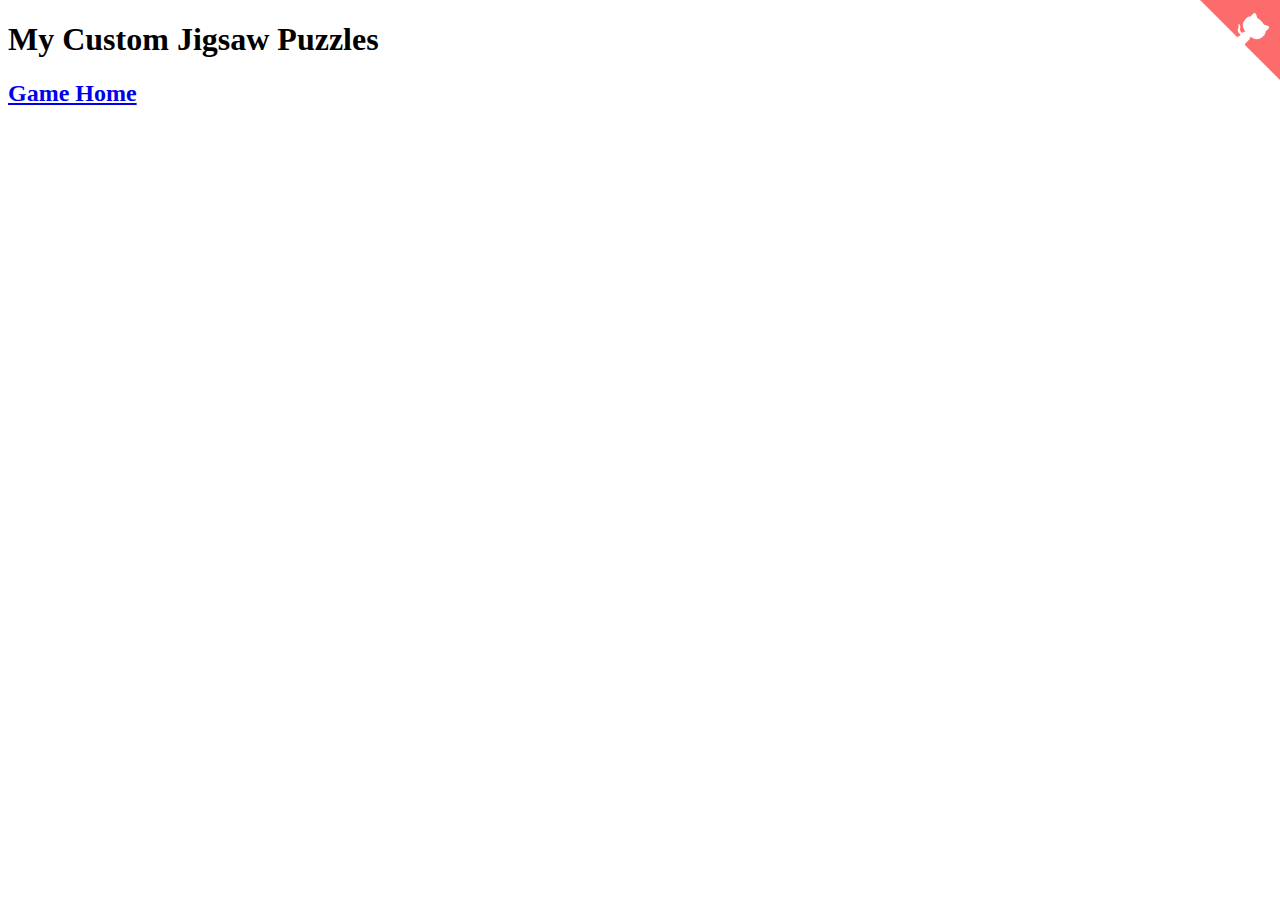
<file: index.html>
<!DOCTYPE html>
<html>
   <head><title>My Custom Jigsaw Puzzles</title></head>
   <body>
      <h1>My Custom Jigsaw Puzzles</h1>
      <h2><a href="jigsaw.html">Game Home</a></h2>
      <a href="https://github.com/theredsox/MyCustomJigsaw" class="github-corner" aria-label="View source on GitHub"><svg width="80" height="80" viewBox="0 0 250 250" style="fill:#FD6C6C; color:#fff; position: absolute; top: 0; border: 0; right: 0;" aria-hidden="true"><path d="M0,0 L115,115 L130,115 L142,142 L250,250 L250,0 Z"></path><path d="M128.3,109.0 C113.8,99.7 119.0,89.6 119.0,89.6 C122.0,82.7 120.5,78.6 120.5,78.6 C119.2,72.0 123.4,76.3 123.4,76.3 C127.3,80.9 125.5,87.3 125.5,87.3 C122.9,97.6 130.6,101.9 134.4,103.2" fill="currentColor" style="transform-origin: 130px 106px;" class="octo-arm"></path><path d="M115.0,115.0 C114.9,115.1 118.7,116.5 119.8,115.4 L133.7,101.6 C136.9,99.2 139.9,98.4 142.2,98.6 C133.8,88.0 127.5,74.4 143.8,58.0 C148.5,53.4 154.0,51.2 159.7,51.0 C160.3,49.4 163.2,43.6 171.4,40.1 C171.4,40.1 176.1,42.5 178.8,56.2 C183.1,58.6 187.2,61.8 190.9,65.4 C194.5,69.0 197.7,73.2 200.1,77.6 C213.8,80.2 216.3,84.9 216.3,84.9 C212.7,93.1 206.9,96.0 205.4,96.6 C205.1,102.4 203.0,107.8 198.3,112.5 C181.9,128.9 168.3,122.5 157.7,114.1 C157.9,116.9 156.7,120.9 152.7,124.9 L141.0,136.5 C139.8,137.7 141.6,141.9 141.8,141.8 Z" fill="currentColor" class="octo-body"></path></svg></a><style>.github-corner:hover .octo-arm{animation:octocat-wave 560ms ease-in-out}@keyframes octocat-wave{0%,100%{transform:rotate(0)}20%,60%{transform:rotate(-25deg)}40%,80%{transform:rotate(10deg)}}@media (max-width:500px){.github-corner:hover .octo-arm{animation:none}.github-corner .octo-arm{animation:octocat-wave 560ms ease-in-out}}</style>
   </body>
</html>
</file>
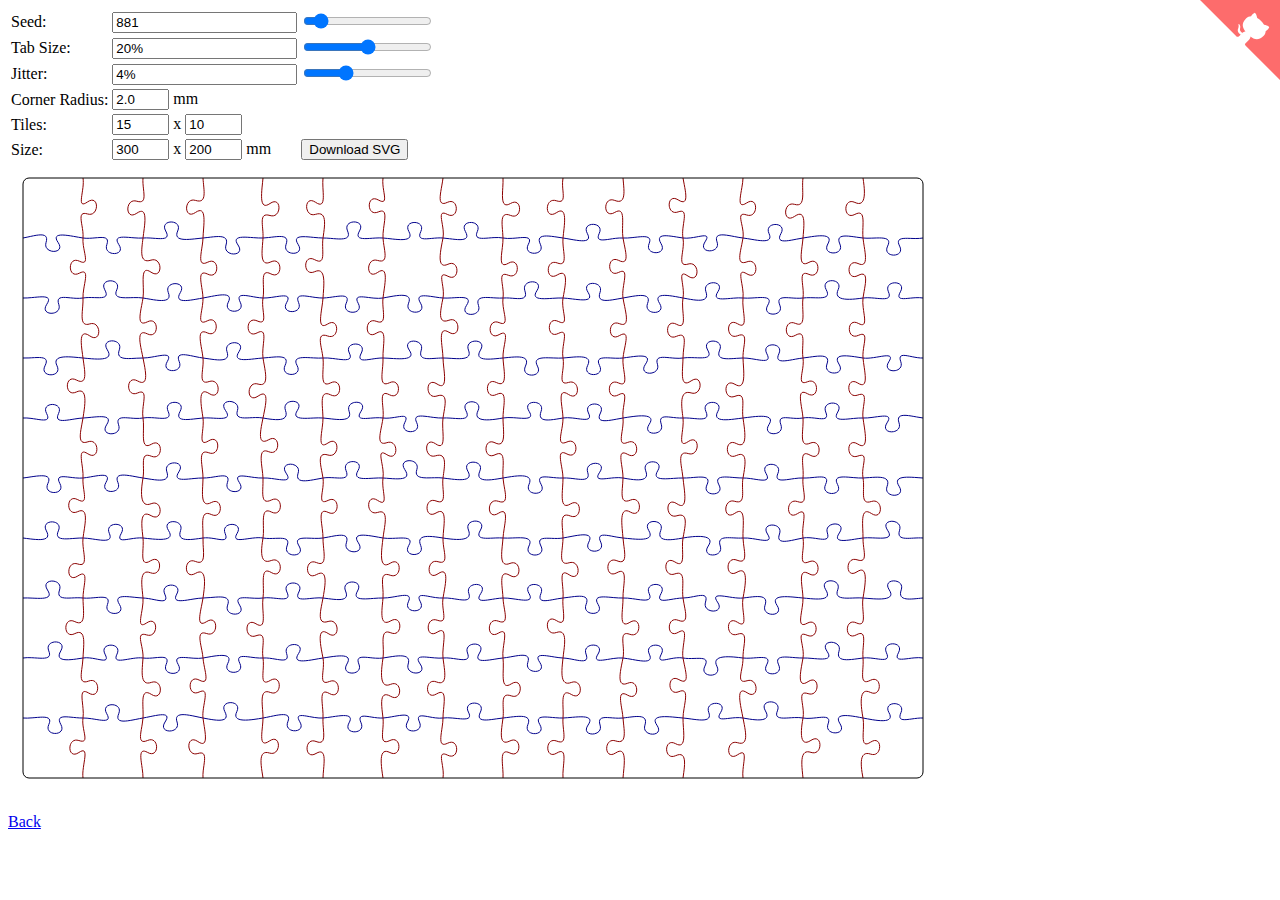
<file: examples/pieceGeneratorExample.html>
<!DOCTYPE html>
<html>

<head>
   <meta charset="UTF-8">
   <title>Jigsaw puzzle</title>
   <script type="text/javascript">
      // save function pieced together from here: https://stackoverflow.com/questions/19327749/javascript-blob-filename-without-link
      function save(filename, data)
      {
         var blob = new Blob([data], {type: "image/svg+xml"});
         if (window.navigator.msSaveOrOpenBlob)
         {
            window.navigator.msSaveBlob(blob, filename);
         }
         else
         {
            var elem = window.document.createElement('a');
            elem.href = window.URL.createObjectURL(blob);
            elem.download = filename;        
            document.body.appendChild(elem);
            elem.click();        
            document.body.removeChild(elem);
         }
      }
   
      var seed = 1;
      function random() { var x = Math.sin(seed) * 10000; seed += 1; return x - Math.floor(x); }
      function uniform(min, max) { var r = random(); return min + r * (max - min); }
      function rbool() { return random() > 0.5; }
      
      function $(id) { return document.getElementById(id); }

      function updateseed()     { $("_seed").value =    $("seed").value;          update(); }
      function updatetabsize()  { $("_tabsize").value = $("tabsize").value + "%"; update(); }
      function updatejitter()   { $("_jitter").value =  $("jitter").value + "%";  update(); }
      function update_seed()    { var val = parseFloat($("_seed").value);    if (!isNaN(val)) { $("seed").value = val; }    updateseed(); }
      function update_tabsize() { var val = parseFloat($("_tabsize").value); if (!isNaN(val)) { $("tabsize").value = val; } updatetabsize(); }
      function update_jitter()  { var val = parseFloat($("_jitter").value);  if (!isNaN(val)) { $("jitter").value = val; }  updatejitter(); }
      
      var a, b, c, d, e, t, j, flip, xi, yi, xn, yn, vertical, offset, width, height, radius;
      function first() { e = uniform(-j, j); next();}
      function next()  { var flipold = flip; flip = rbool(); a = (flip == flipold ? -e: e); b = uniform(-j, j); c = uniform(-j, j); d = uniform(-j, j); e = uniform(-j, j);}
      function sl()  { return vertical ? height / yn : width / xn; }
      function sw()  { return vertical ? width / xn : height / yn;}
      function ol()  { return offset + sl() * (vertical ? yi : xi); }
      function ow()  { return offset + sw() * (vertical ? xi : yi); }
      function l(v)  { var ret = ol() + sl() * v; return Math.round(ret * 100) / 100; }
      function w(v)  { var ret = ow() + sw() * v * (flip ? -1.0 : 1.0); return Math.round(ret * 100) / 100; }
      function p0l() { return l(0.0); }
      function p0w() { return w(0.0); }
      function p1l() { return l(0.2); }
      function p1w() { return w(a); }
      function p2l() { return l(0.5 + b + d); }
      function p2w() { return w(-t + c); }
      function p3l() { return l(0.5 - t + b); }
      function p3w() { return w(t + c); }
      function p4l() { return l(0.5 - 2.0 * t + b - d); }
      function p4w() { return w(3.0 * t + c); }
      function p5l() { return l(0.5 + 2.0 * t + b - d); }
      function p5w() { return w(3.0 * t + c); }
      function p6l() { return l(0.5 + t + b); }
      function p6w() { return w(t + c); }
      function p7l() { return l(0.5 + b + d); }
      function p7w() { return w(-t + c); }
      function p8l() { return l(0.8); }
      function p8w() { return w(e); }
      function p9l() { return l(1.0); }
      function p9w() { return w(0.0); }
      
      function parse_input()
      {
         seed = parseInt($("seed").value);
         t = parseFloat($("tabsize").value) / 200.0;
         j = parseFloat($("jitter").value) / 100.0;
         xn = parseInt($("xn").value);
         yn = parseInt($("yn").value);
      }
      
      function gen_dh()
      {
         var str = "";
         vertical = 0;
         
         for (yi = 1; yi < yn; ++yi)
         {
            xi = 0;
            first();
            str += "M " + p0l() + "," + p0w() + " ";
            for (; xi < xn; ++xi)
            {
               str += "C " + p1l() + " " + p1w() + " " + p2l() + " " + p2w() + " " + p3l() + " " + p3w() + " ";
               str += "C " + p4l() + " " + p4w() + " " + p5l() + " " + p5w() + " " + p6l() + " " + p6w() + " ";
               str += "C " + p7l() + " " + p7w() + " " + p8l() + " " + p8w() + " " + p9l() + " " + p9w() + " ";
               next();
            }
         }
         return str;
      }
         
      function gen_dv()
      {
         var str = "";
         vertical = 1;
         
         for (xi = 1; xi < xn; ++xi)
         {
            yi = 0;
            first();
            str += "M " + p0w() + "," + p0l() + " ";
            for (; yi < yn; ++yi)
            {
               str += "C " + p1w() + " " + p1l() + " " + p2w() + " " + p2l() + " " + p3w() + " " + p3l() + " ";
               str += "C " + p4w() + " " + p4l() + " " + p5w() + " " + p5l() + " " + p6w() + " " + p6l() + " ";
               str += "C " + p7w() + " " + p7l() + " " + p8w() + " " + p8l() + " " + p9w() + " " + p9l() + " ";
               next();
            }
         }
         return str;
      }
         
      function gen_db()
      {
         var str = "";
         
         str += "M " + (offset + radius) + " " + (offset) + " ";
         str += "L " + (offset + width - radius) + " " + (offset) + " ";
         str += "A " + (radius) + " " + (radius) + " 0 0 1 " + (offset + width) + " " + (offset + radius) + " ";
         str += "L " + (offset + width) + " " + (offset + height - radius) + " ";
         str += "A " + (radius) + " " + (radius) + " 0 0 1 " + (offset + width - radius) + " " + (offset + height) + " ";
         str += "L " + (offset + radius) + " " + (offset + height) + " ";
         str += "A " + (radius) + " " + (radius) + " 0 0 1 " + (offset) + " " + (offset + height - radius) + " ";
         str += "L " + (offset) + " " + (offset + radius) + " ";
         str += "A " + (radius) + " " + (radius) + " 0 0 1 " + (offset + radius) + " " + (offset) + " ";
         return str;
      }
      
      function update()
      {
         width = parseInt($("width").value);
         height = parseInt($("height").value);
         radius = parseFloat($("radius").value);
         var ratio = 1.0 * width / height;
         if (ratio > 1.5)
         {
            radius = radius * 900 / width;
            width = 900;
            height = width / ratio;
         }
         else
         {
            radius = radius * 600 / height;
            height = 600;
            width = height * ratio;
         }
         $("puzzlecontainer").setAttribute("width", width + 30);
         $("puzzlecontainer").setAttribute("height", height + 30);
         offset = 15;
         parse_input();
         $("puzzlepath_h").setAttribute("d", gen_dh());
         $("puzzlepath_v").setAttribute("d", gen_dv());
         $("puzzlepath_b").setAttribute("d", gen_db());
      }
      
      function generate()
      {
         width = parseInt($("width").value);
         height = parseInt($("height").value);
         radius = parseFloat($("radius").value);
         offset = 0.0;
         parse_input();
         
         var data = "<svg xmlns=\"http://www.w3.org/2000/svg\" version=\"1.0\" ";
         data += "width=\"" + width + "mm\" height=\"" + height + "mm\" viewBox=\"0 0 " + width + " " + height + "\">";
         data += "<path fill=\"none\" stroke=\"DarkBlue\" stroke-width=\"0.1\" d=\"";
         data += gen_dh();
         data += "\"></path>";
         data += "<path fill=\"none\" stroke=\"DarkRed\" stroke-width=\"0.1\" d=\"";
         data += gen_dv();
         data += "\"></path>";
         data += "<path fill=\"none\" stroke=\"Black\" stroke-width=\"0.1\" d=\"";
         data += gen_db();
         data += "\"></path>";
         data += "</svg>";
         
         save("jigsaw.svg", data);
      }
   </script>
</head>

<body onload="$('seed').value = Math.random() * 10000; updateseed();">
   <table>
      <tr>
         <td>Seed:</td>
         <td><input id="_seed" type="text" value="0" onchange="update_seed()"/></td>
         <td><input id="seed" type="range" value="0" min="0" max="9999" step="1" onchange="updateseed()"/></td>
      </tr>
      <tr>
         <td>Tab Size:</td>
         <td><input id="_tabsize" type="text" value="20%" onchange="update_tabsize()"/></td>
         <td><input id="tabsize" type="range" value="20" min="10" max="30" step="0.1" onchange="updatetabsize()"/></td>
      </tr>
      <tr>
         <td>Jitter:</td>
         <td><input id="_jitter" type="text" value="4%" onchange="update_jitter()"/></td>
         <td><input id="jitter" type="range" value="4" min="0" max="13" step="0.1" onchange="updatejitter()"/></td>
      </tr>
      <tr>
         <td>Corner Radius:</td>
         <td><input id="radius" type="text" value="2.0" size="4" onchange="update()"/> mm</td>
         <td></td>
      </tr>
      <tr>
         <td>Tiles:</td>
         <td><input id="xn" type="text" value="15" size="4" onchange="update()"/> x <input id="yn" type="text" value="10"  size="4" onchange="update()"/></td>
         <td></td>
      </tr>
      <tr>
         <td>Size:</td>
         <td><input id="width" type="text" value="300" size="4" onchange="update()"/> x <input id="height" type="text" value="200"  size="4" onchange="update()"/> mm</td>
         <td><button onclick="generate()">Download SVG</button></td>
      </tr>
   </table>
   <svg id="puzzlecontainer"><path id="puzzlepath_h" fill="none" stroke="DarkBlue"></path><path id="puzzlepath_v" fill="none" stroke="DarkRed"></path><path id="puzzlepath_b" fill="none" stroke="Black"></path></svg>
   <p><a href="index.html">Back</a></p>
   <a href="https://github.com/Draradech/jigsaw" class="github-corner" aria-label="View source on GitHub"><svg width="80" height="80" viewBox="0 0 250 250" style="fill:#FD6C6C; color:#fff; position: absolute; top: 0; border: 0; right: 0;" aria-hidden="true"><path d="M0,0 L115,115 L130,115 L142,142 L250,250 L250,0 Z"></path><path d="M128.3,109.0 C113.8,99.7 119.0,89.6 119.0,89.6 C122.0,82.7 120.5,78.6 120.5,78.6 C119.2,72.0 123.4,76.3 123.4,76.3 C127.3,80.9 125.5,87.3 125.5,87.3 C122.9,97.6 130.6,101.9 134.4,103.2" fill="currentColor" style="transform-origin: 130px 106px;" class="octo-arm"></path><path d="M115.0,115.0 C114.9,115.1 118.7,116.5 119.8,115.4 L133.7,101.6 C136.9,99.2 139.9,98.4 142.2,98.6 C133.8,88.0 127.5,74.4 143.8,58.0 C148.5,53.4 154.0,51.2 159.7,51.0 C160.3,49.4 163.2,43.6 171.4,40.1 C171.4,40.1 176.1,42.5 178.8,56.2 C183.1,58.6 187.2,61.8 190.9,65.4 C194.5,69.0 197.7,73.2 200.1,77.6 C213.8,80.2 216.3,84.9 216.3,84.9 C212.7,93.1 206.9,96.0 205.4,96.6 C205.1,102.4 203.0,107.8 198.3,112.5 C181.9,128.9 168.3,122.5 157.7,114.1 C157.9,116.9 156.7,120.9 152.7,124.9 L141.0,136.5 C139.8,137.7 141.6,141.9 141.8,141.8 Z" fill="currentColor" class="octo-body"></path></svg></a><style>.github-corner:hover .octo-arm{animation:octocat-wave 560ms ease-in-out}@keyframes octocat-wave{0%,100%{transform:rotate(0)}20%,60%{transform:rotate(-25deg)}40%,80%{transform:rotate(10deg)}}@media (max-width:500px){.github-corner:hover .octo-arm{animation:none}.github-corner .octo-arm{animation:octocat-wave 560ms ease-in-out}}</style>
</body>

</html>
</file>
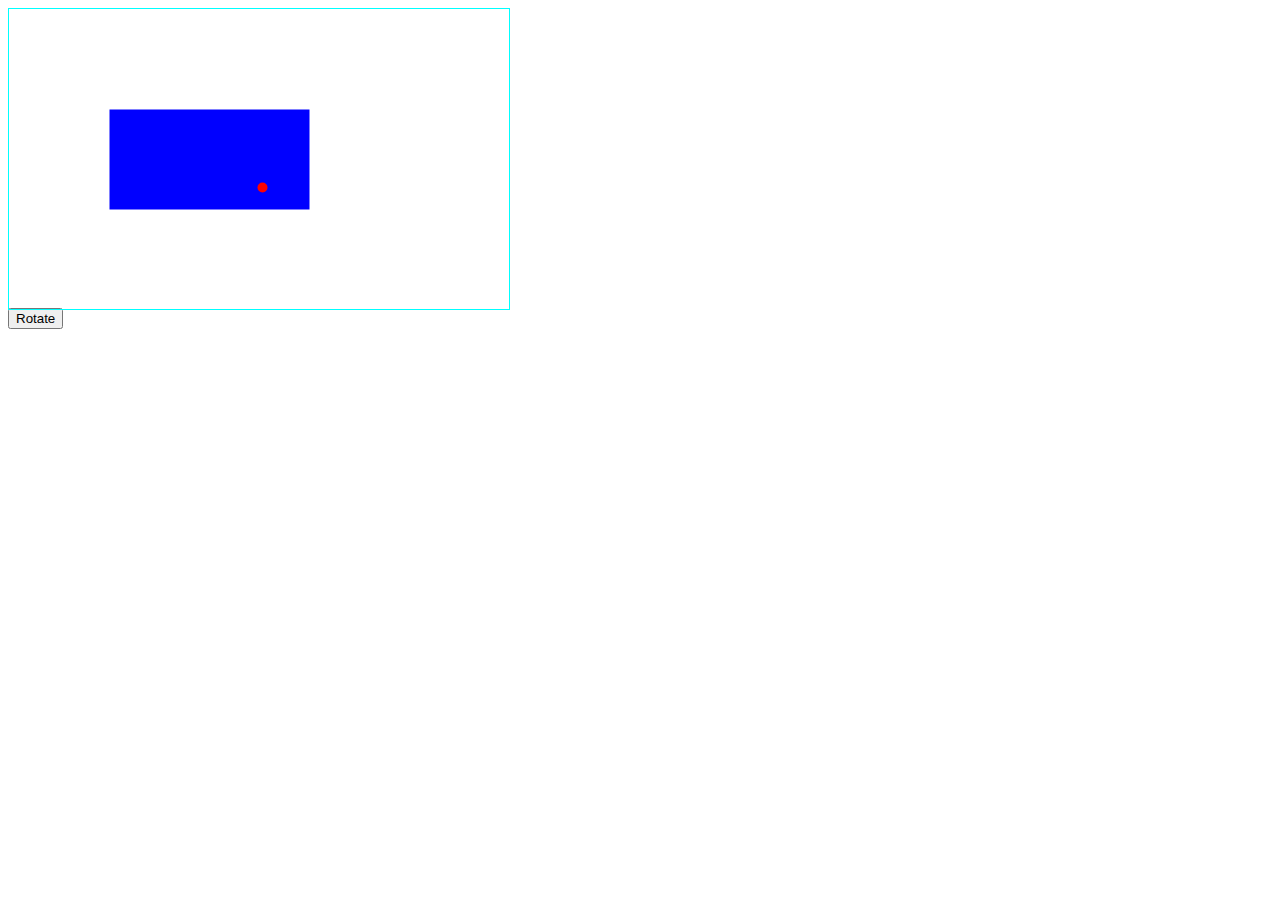
<file: examples/rotate.html>
<!DOCTYPE html>
<html>

<head>
   <meta charset="UTF-8">
   <title>Rotate testing</title>
   <script type="text/javascript" src="../libs/fabric/fabric.js"></script>
   <script type="text/javascript" src="rotate.js"></script>
</head>

<body onload="loaded()">
    <canvas id="c" width="500" height="300" style="border: 1px solid #00ffff;"></canvas>
    <div>
        <button id="Rotate">Rotate</button>
    </div>
</body>

</html>
</file>
